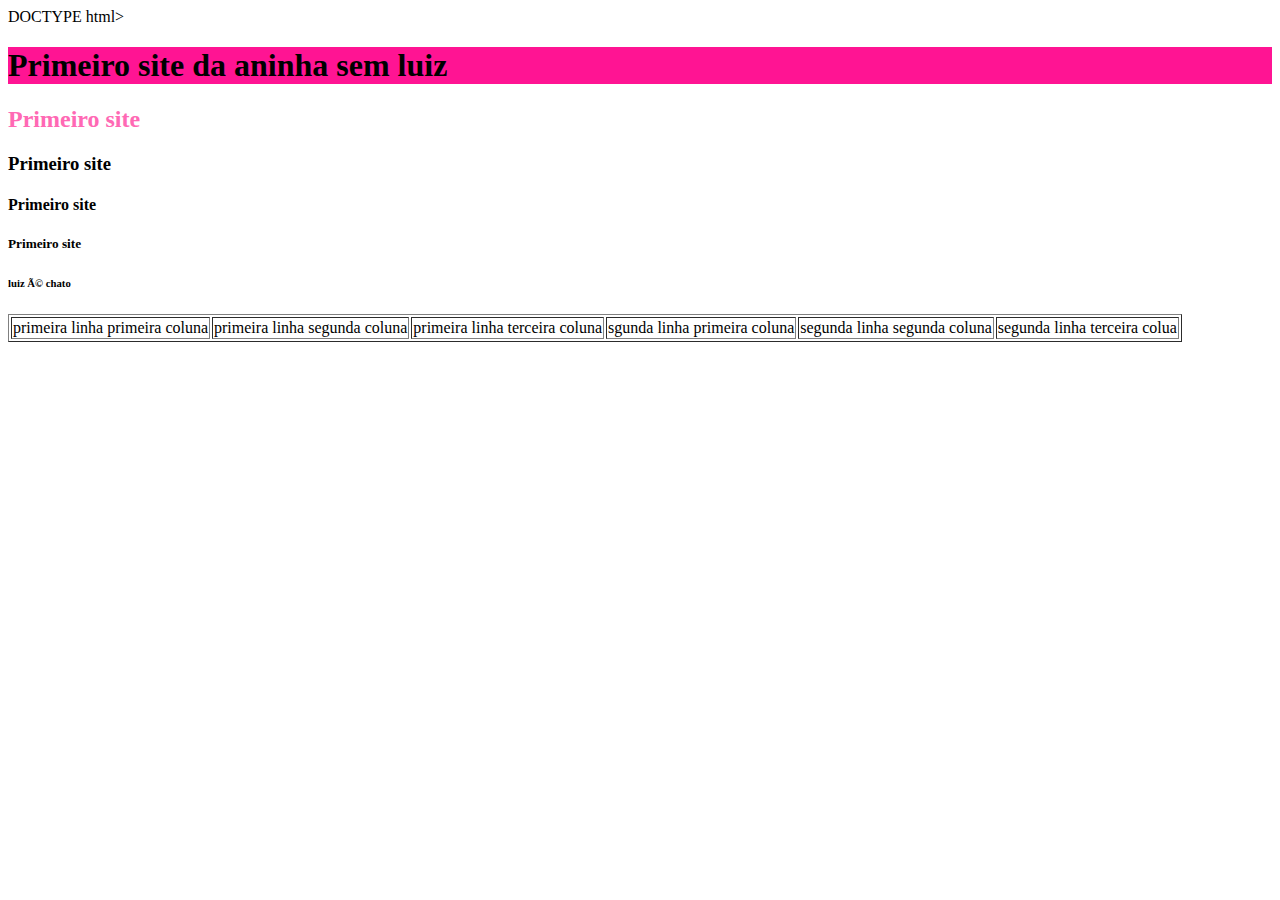
<file: index.html>
DOCTYPE html>
<html lang="pt-BR">
<head><!
    <meta charset="UTF-8">
    <meta http-equiv="X-UA-Compatible" content="IE=edge">
    <meta name="viewport" content="width=device-width, initial-scale=1.0">
    <title>Meu Primeiro Site</title>
    <link rel="stylesheet" href="style.css">
</head>
<body>
     <h1>Primeiro site da aninha sem luiz</h1>
     <h2>Primeiro site </h2>
     <h3>Primeiro site </h3>
     <h4>Primeiro site</h4>
     <h5>Primeiro site </h5>
     <h6>luiz é chato </h6>
    <table border="1">
        <tr>
            <td>primeira linha primeira coluna </td> 
                <td>primeira linha segunda coluna</td>
                <td>primeira linha terceira coluna</td>
                <td>sgunda linha primeira coluna </td>
                <td>segunda linha segunda coluna</td>
                <td>segunda linha terceira colua</td>
            </tr>
        

    </table>
     </body>
</html>
</file>
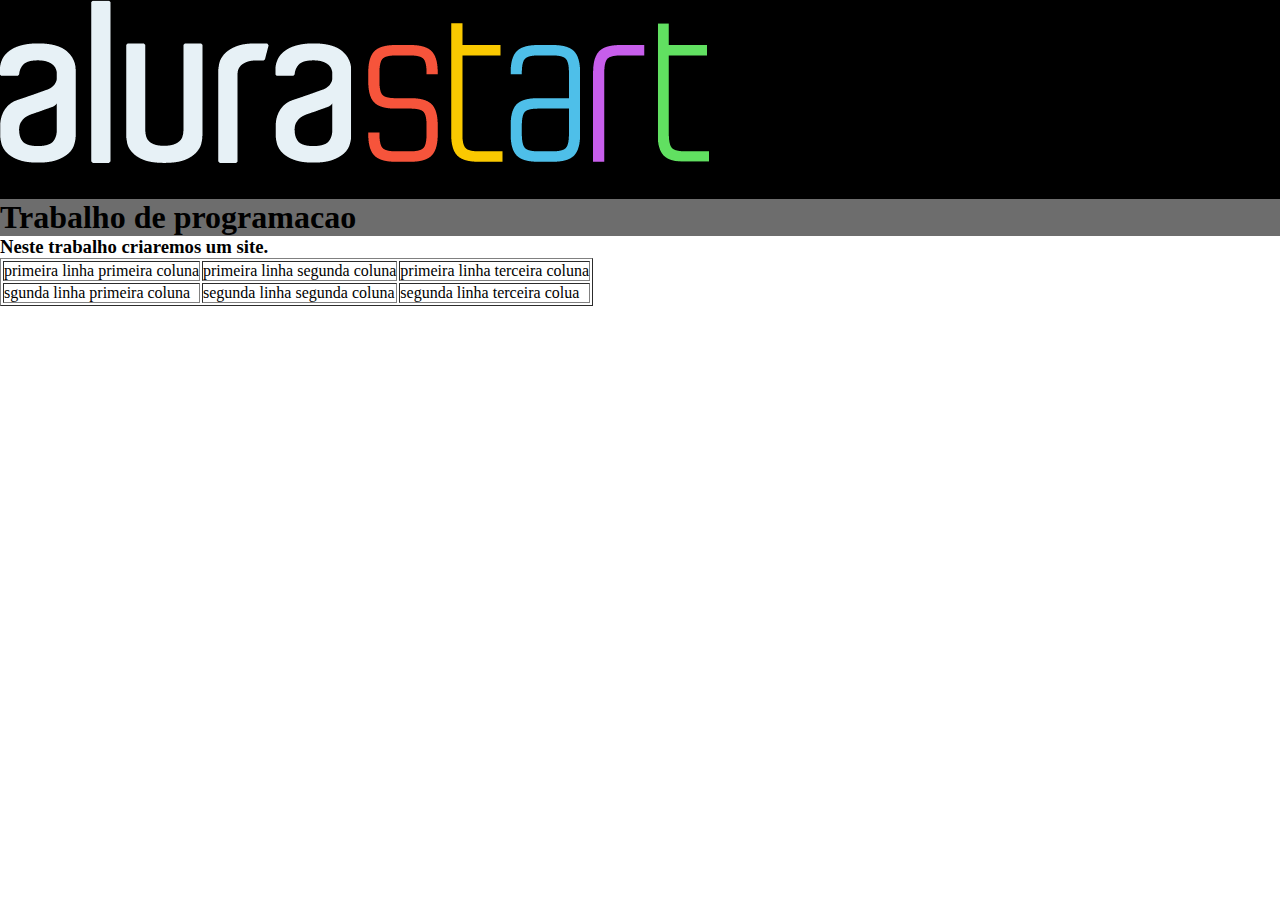
<file: LUIZGABRIEL-main/index.html>
<html lang="pt-BR">
<head>
    <meta charset="UTF-8">
    <meta http-equiv="X-UA-Compatible" content="IE=edge">
    <meta name="viewport" content="width=device-width, initial-scale=1.0">
    <title>AluraStart</title>
    <link rel="stylesheet" href="style.css">
    <link rel="stylesheet" href="estilizaçao.css">
    
</head>
<body>
    <header class="cabecalho"> <img src="alurastart logo.png" alt="logo coloridoda pagina">
        <ul class="lista-cabecalho">
            <li class="item-lista-cabecalho">Escola</li>
            <li class="item-lista-cabecalho">Estudante</li>
        </ul>
    </header>
     <h1>Trabalho de programacao</h1>
    <h3>Neste trabalho criaremos um site.</h3>
    <table border="1">
        <tr>
            <td>primeira linha primeira coluna </td> 
                <td>primeira linha segunda coluna</td>
                <td>primeira linha terceira coluna</td>
        </tr>
        <tr>
                <td>sgunda linha primeira coluna </td>
                <td>segunda linha segunda coluna</td>
                <td>segunda linha terceira colua</td>
            </tr>
        

    </table>
     </body>
</html>
</file>
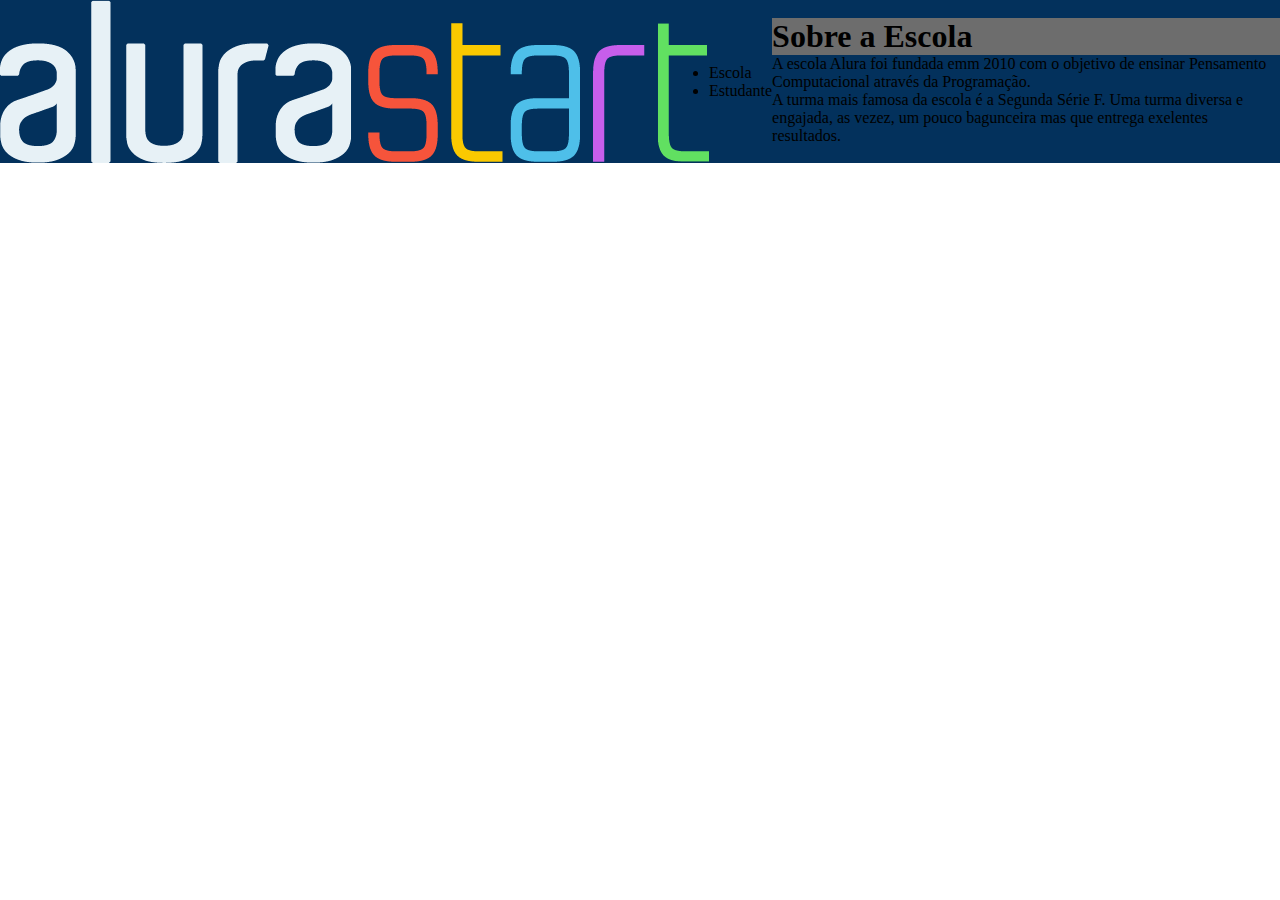
<file: luiz e gabriel/LUIZGABRIEL-main/LUIZGABRIEL-main/LUIZGABRIEL-main/index.html>
<html lang="pt-BR">
<head>
    <meta charset="UTF-8">
    <meta http-equiv="X-UA-Compatible" content="IE=edge">
    <meta name="viewport" content="width=device-width, initial-scale=1.0">
    <title>AluraStart</title>
    <link rel="stylesheet" href="style.css">
    <link rel="stylesheet" href="estilizaçao.css">
    
</head>
<body>
    <header class="cabecalho"> <img src="alurastart logo.png" alt="logo coloridoda pagina">
        <ul class="lista-cabecalho">
            <li class="item-lista-cabecalho">Escola</li>
            <li class="item-lista-cabecalho">Estudante</li>
        </ul>



<section class="primeiraparte">
    <div class="texto">
        <h1 class="titulo">
       Sobre a Escola
        </h1>
            <p class="primeiro-paragrafo">
                A escola Alura foi fundada emm 2010 com o objetivo de ensinar Pensamento Computacional  através da Programação.
                  </p>
        
        <p class="segundo-paragrafo">
            A turma mais famosa da escola é a Segunda Série F. Uma turma diversa e engajada, as vezez, um pouco bagunceira mas que entrega exelentes resultados.
         </p>
        </div>
        
        <div class="img">
        </div>

    </section>

     </body>
</html>
</section>
</file>
<file: style.css>
h1{
    background-color: deeppink;
}
h2{
    color: hotpink;
}
</file>
<file: LUIZGABRIEL-main/style.css>
h1{
    background-color: rgb(109, 109, 109);
}
h3{
    color: rgb(0, 0, 0);
}
</file>
<file: LUIZGABRIEL-main/estilizaçao.css>
.cabecalho{
    background-color: rgb(0, 0, 0);
}
*{
    margin: 0;
    padding: 0;

}
</file>
<file: luiz e gabriel/LUIZGABRIEL-main/LUIZGABRIEL-main/LUIZGABRIEL-main/style.css>
h1{
    background-color: rgb(109, 109, 109);
}
h3{
    color: rgb(0, 0, 0);
}
</file>
<file: luiz e gabriel/LUIZGABRIEL-main/LUIZGABRIEL-main/LUIZGABRIEL-main/estilizaçao.css>
.cabecalho{
    background-color: rgb(3, 49, 92);
    display: flex;
    justify-content: space-around;
    align-items: center;
    
    
}
    


*{
    margin: 0;
    padding: 0;

}
</file>
